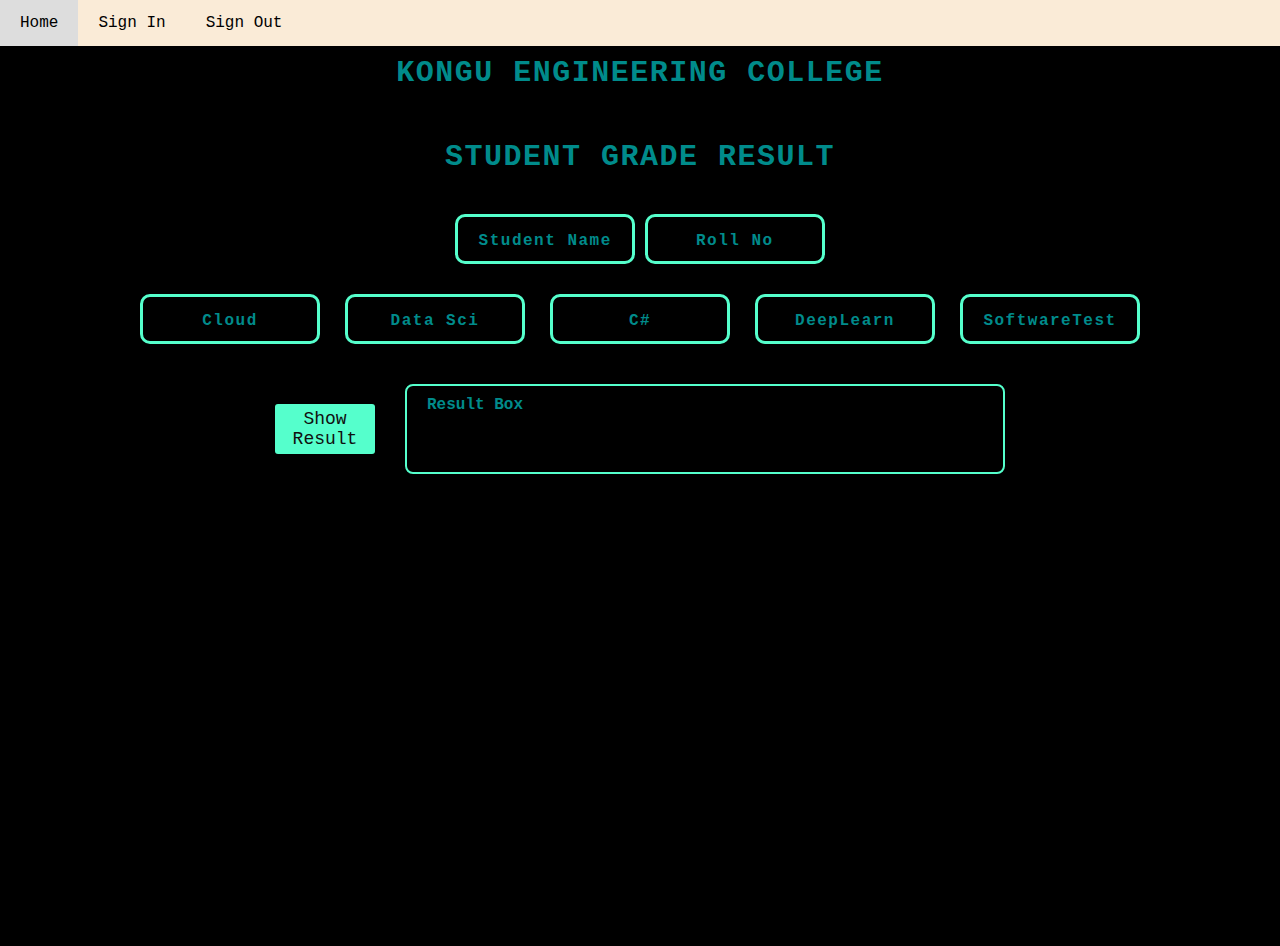
<file: index.html>
<!DOCTYPE html>
<html>
    <head>
        <title>Student Grade Calculator</title>
        <link rel="stylesheet" href="style.css">
    </head>
    <body>
        <div class="navbar">
            <a href="home.html">Home</a>
            <a href="index1.html">Sign In</a>
            <a href="home.html">Sign Out</a>
        </div>
        
        <div class="container">
            <h1>KONGU ENGINEERING COLLEGE</h1>
            <h1>STUDENT GRADE RESULT</h1>
            <div class="student-info">
                <input type="text" id="name" placeholder="Student Name" required>
                <input type="text" id="rollNo" placeholder="Roll No" required>
            </div>
            <div class="all-subjects">
                <input text="text" id="CCT" placeholder="Cloud">
                <input text="text" id="DS" placeholder="Data Sci">
                <input text="text" id="C" placeholder="C#">
                <input text="text" id="DL" placeholder="DeepLearn">
                <input text="text" id="ST" placeholder="SoftwareTest">
             </div>
             <div class="result-box">
                <button onclick="Grade()">Show Result</button>
                <p id="result">Result Box</p>
             </div> 
        </div>
        <script src="./grade.js"></script>
    </body>
</html>
</file>
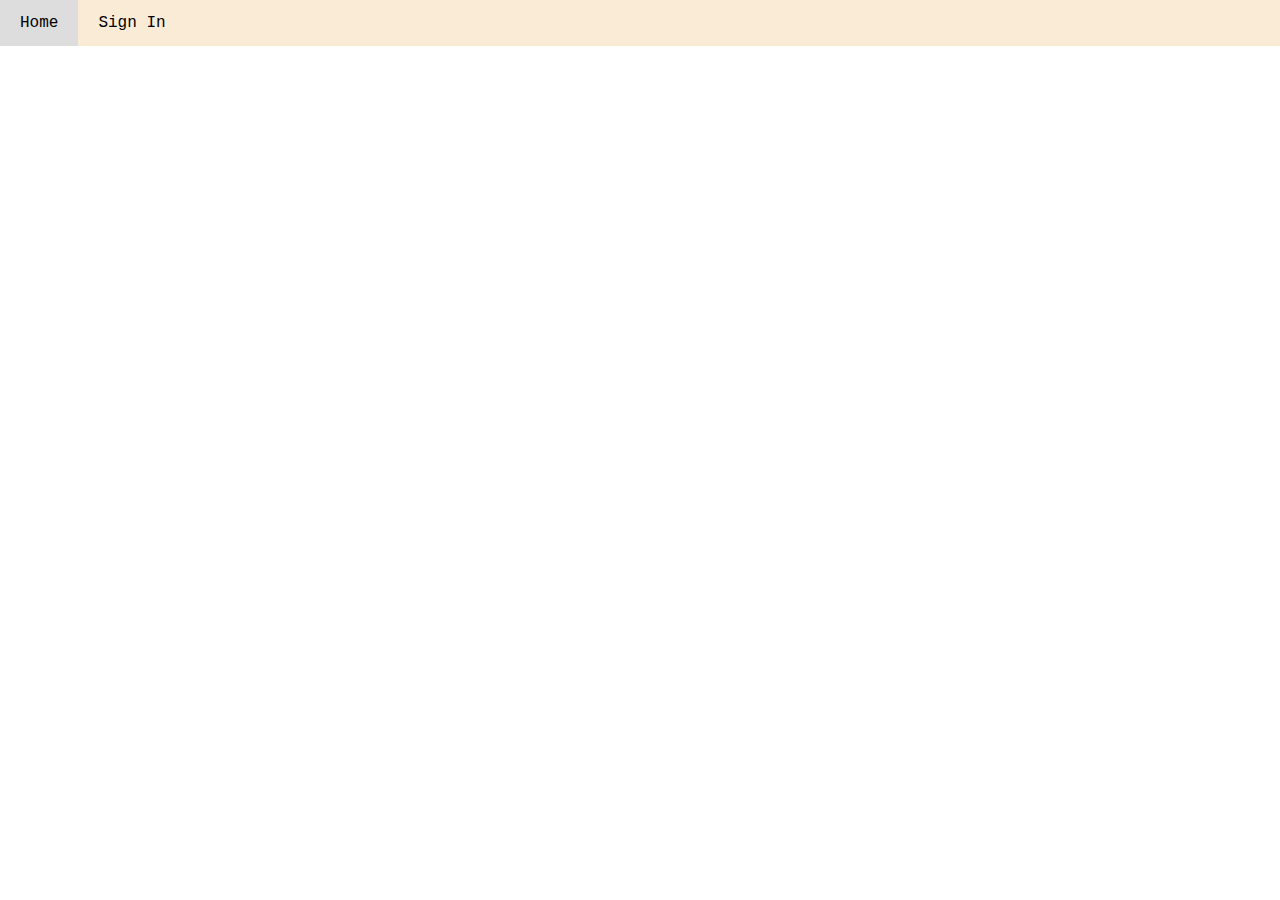
<file: signin.html>
<!DOCTYPE html>
<html>
    <head>
        <title>Sign In</title>
        <link rel="stylesheet" href="style.css">
    </head>
    <body>
        <div class="navbar">
            <a href="home.html">Home</a>
            <a href="index1.html">Sign In</a>
            <a href="#" id="signoutLink" style="display:none;">Sign Out</a>
        </div>
        
    </body>
</html>
</file>
<file: style.css>
*{
    margin: 0;
    padding: 0;
    box-sizing: border-box;
    font-family: 'Courier New', Courier, monospace;
}

.navbar {
    background-color:antiquewhite;
    overflow: hidden;
}

.navbar a {
    float: left;
    display: block;
    color: black;
    text-align: center;
    padding: 14px 20px;
    text-decoration: none;
}

.navbar a:hover {
    background-color: #ddd;
    color: black;
}
.container{
    background-color:black;
    color:darkcyan;
    width: 100%;
    height: 100vh;
    display: flex;
    flex-direction: column;
    align-items: center;
    gap: 30px;
}
.container h1{
    margin: 10px 0 10px;
    letter-spacing: 1.5px;
    font-size: 30px;
}

.all-subjects{
    display: flex;
    justify-content: space-between;
    width: 1000px;
    margin-bottom:10px;
}
.all-subjects input{
    background: none;
    outline: none;
    width: 180px;
    height: 50px;
    text-align: center;
    border: 3px solid rgb(85, 255, 204);
    color:black;
    border-radius: 10px;
    font-size: 20px;
    color: darkcyan;
    font-weight: bolder;
}

.all-subjects input::placeholder{
    font-size: 16px;
    letter-spacing: 1.5px;
    color:darkcyan;
}

#result{
    color: darkcyan;
    font-size: 16px;
    font-weight: bold;
}

.result-box{
    display: flex;
    align-items: center;
    gap: 30px;
}
.result-box button{
    width:100px;
    height: 50px;
    background-color: rgb(85, 255, 204);
    color: rgb(16, 16, 16);
    border: none;
    border-radius: 3px;
    font-size: 18px;
    font-weight: 700px; ;
}

.result-box p{
    width: 600px;
    height: 90px;
    border: 2px solid rgb(85, 255, 204);
    border-radius: 8px;
    color:rgb(85, 255, 204);
    font-size: 20px;
    padding: 10px 0 0 20px;
}

.result-box p b {color:beige;}

.student-info input{
    background: none;
    outline: none;
    width: 180px;
    height: 50px;
    text-align: center;
    border: 3px solid rgb(85, 255, 204);
    color:black;
    border-radius: 10px;
    font-size: 20px;
    color: darkcyan;
    font-weight: bolder;
}
.student-info input::placeholder{
    font-size: 16px;
    letter-spacing: 1.5px;
    color:darkcyan;
}
</file>
